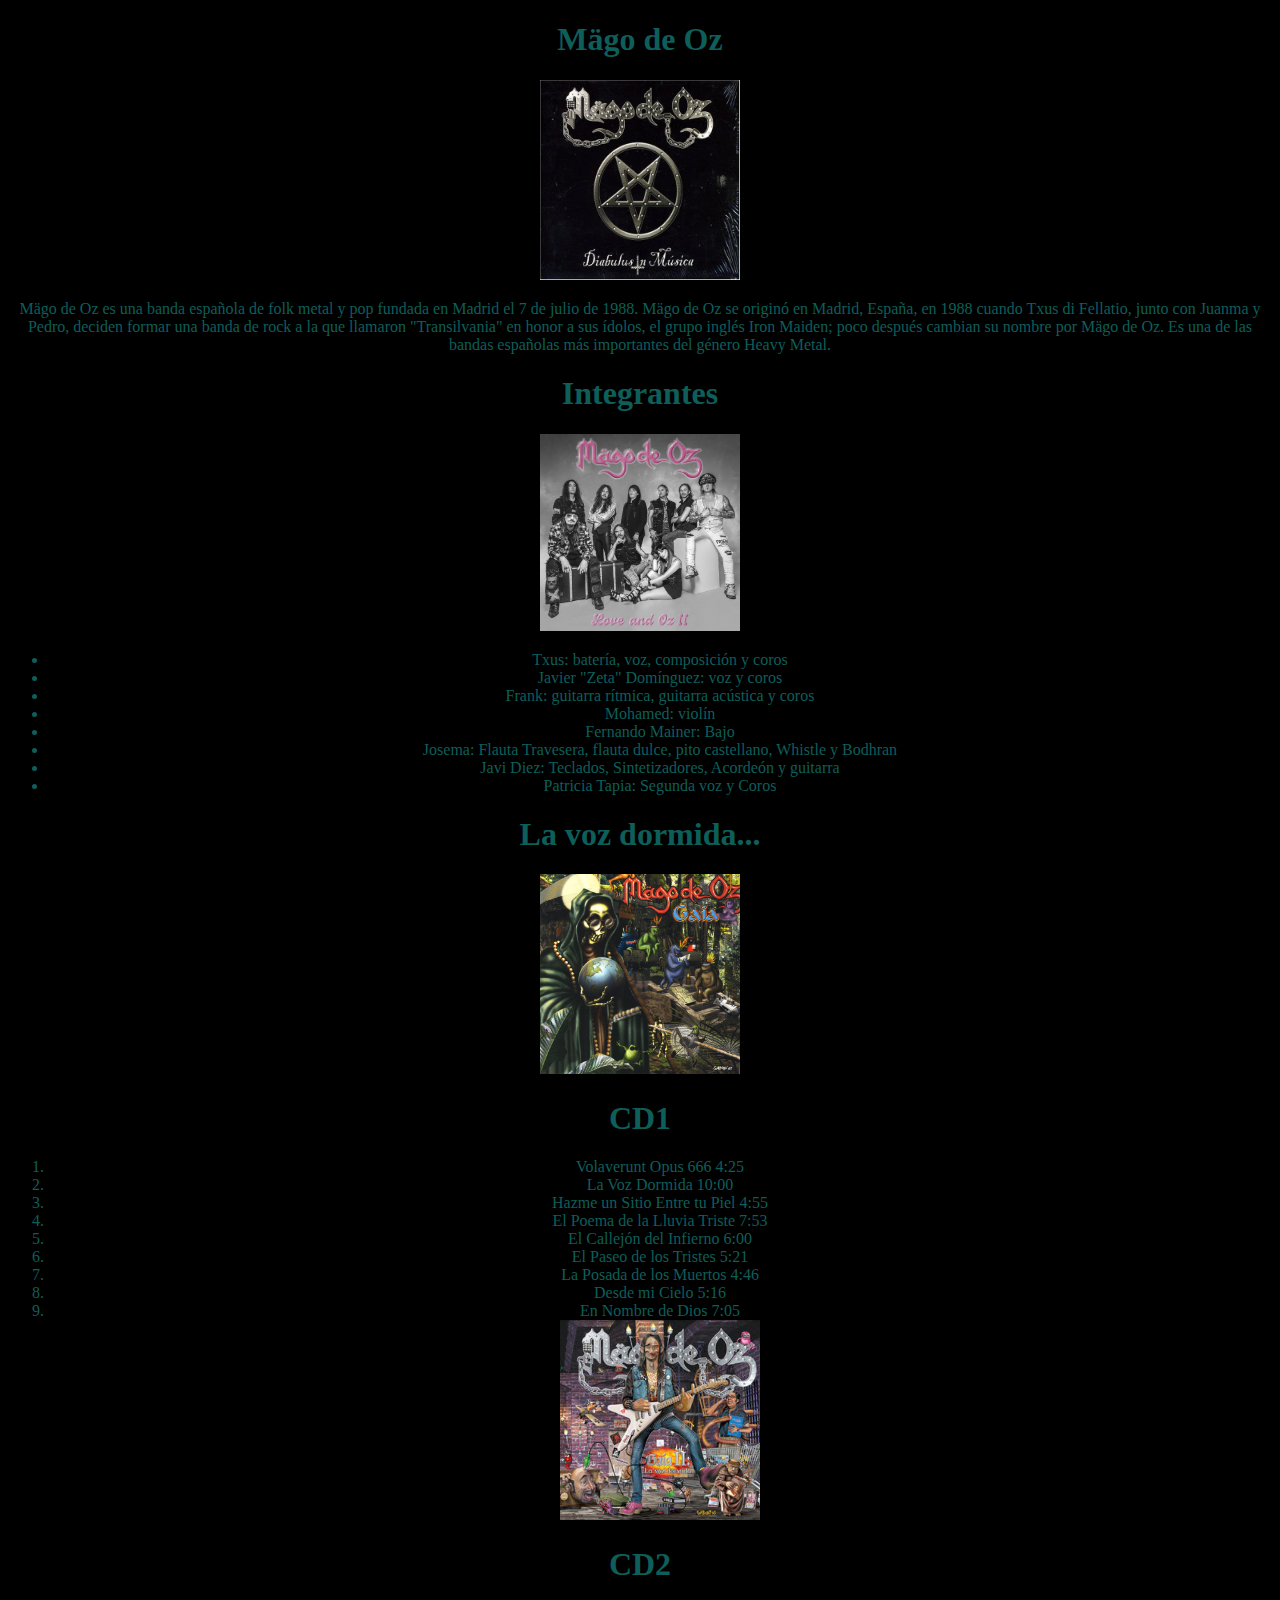
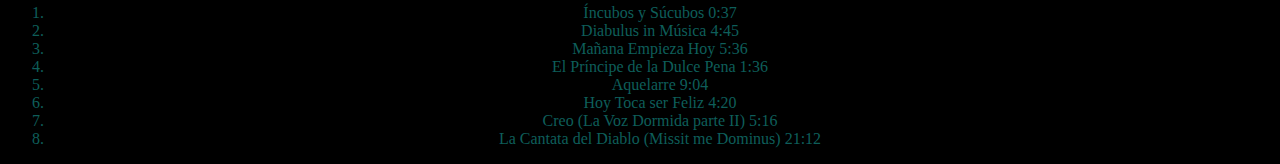
<file: Banda-favorita/index.html>
<!DOCTYPE html>
<html lang="en">
<head>
    <meta charset="UTF-8">
    <meta http-equiv="X-UA-Compatible" content="IE=edge">
    <meta name="viewport" content="width=device-width, initial-scale=1.0">
    <title>MAGO DE OZ</title>
    <link href="estilos.css" rel="stylesheet">
</head>
<body>
    <center>
  <h1>Mägo de Oz</h1>  
  <img class="im1" src="imagenes\imagen 5.jpg" alt="de oz">
  <div>
    <p>Mägo de Oz es una banda española de folk metal y pop fundada en Madrid el 7 de julio de 1988.
        Mägo de Oz se originó en Madrid, España, en 1988 cuando Txus di Fellatio, junto con Juanma y Pedro,
         deciden formar una banda de rock a la que llamaron "Transilvania" en honor a sus ídolos,
          el grupo inglés Iron Maiden; poco después cambian su nombre por Mägo de Oz.

Es una de las bandas españolas más importantes del género Heavy Metal.

    </p>
  
  </div>
  <h1>Integrantes</h1>
  <img class="im1" src="imagenes\imagen 4.jpg" alt="de oz">
  <ul>
    <li>Txus: batería, voz, composición y coros</li>
    <li>Javier "Zeta" Domínguez: voz y coros</li>
    <li>Frank: guitarra rítmica, guitarra acústica y coros</li>
    <li>Mohamed: violín</li>
    <li>Fernando Mainer: Bajo</li>
    <li>Josema: Flauta Travesera, flauta dulce, pito castellano, Whistle y Bodhran </li>
    <li>Javi Diez: Teclados, Sintetizadores, Acordeón y guitarra</li>
    <li>Patricia Tapia: Segunda voz y Coros</li>
</ul>
  
</body>
</html>
<h1>La voz dormida...</h1>
 <img class="im1" src="imagenes\imagen 3.jpg" alt="de oz" id="imagen-mago-oz">


<h1>CD1</h1>
<ol>
    <li>Volaverunt Opus 666   4:25</li>
    <li>La Voz Dormida   10:00</li>
    <li>Hazme un Sitio Entre tu Piel    4:55</li>
    <li>El Poema de la Lluvia Triste    7:53</li>
    <li>El Callejón del Infierno    6:00</li>
    <li>El Paseo de los Tristes    5:21</li>
    <li>La Posada de los Muertos    4:46</li>
    <li>Desde mi Cielo    5:16</li>
    <li>En Nombre de Dios    7:05</li>

    <img class="im1" src="imagenes\imagen 2.jpg" alt="de oz"> 
</ol>
<h1>CD2</h1>
<ol>
<li>Íncubos y Súcubos	0:37</li>
<li>Diabulus in Música	4:45</li>
<li>Mañana Empieza Hoy	5:36</li>
<li>El Príncipe de la Dulce Pena	1:36</li>
<li>Aquelarre	9:04</li>
<li>Hoy Toca ser Feliz	4:20</li>
<li>Creo (La Voz Dormida parte II)	5:16</li>
<li>La Cantata del Diablo (Missit me Dominus)	21:12</li>
</ol>
</center>
</file>
<file: Banda-favorita/estilos.css>
body{
    background-color: black;
    color: rgb(14, 94, 90);
}

{
    color: rgb(33, 84, 100);
}

{
    color: rgb(16, 61, 61);
}

.im1{
    width: 200px;
    left: 100px;
    
}
</file>
